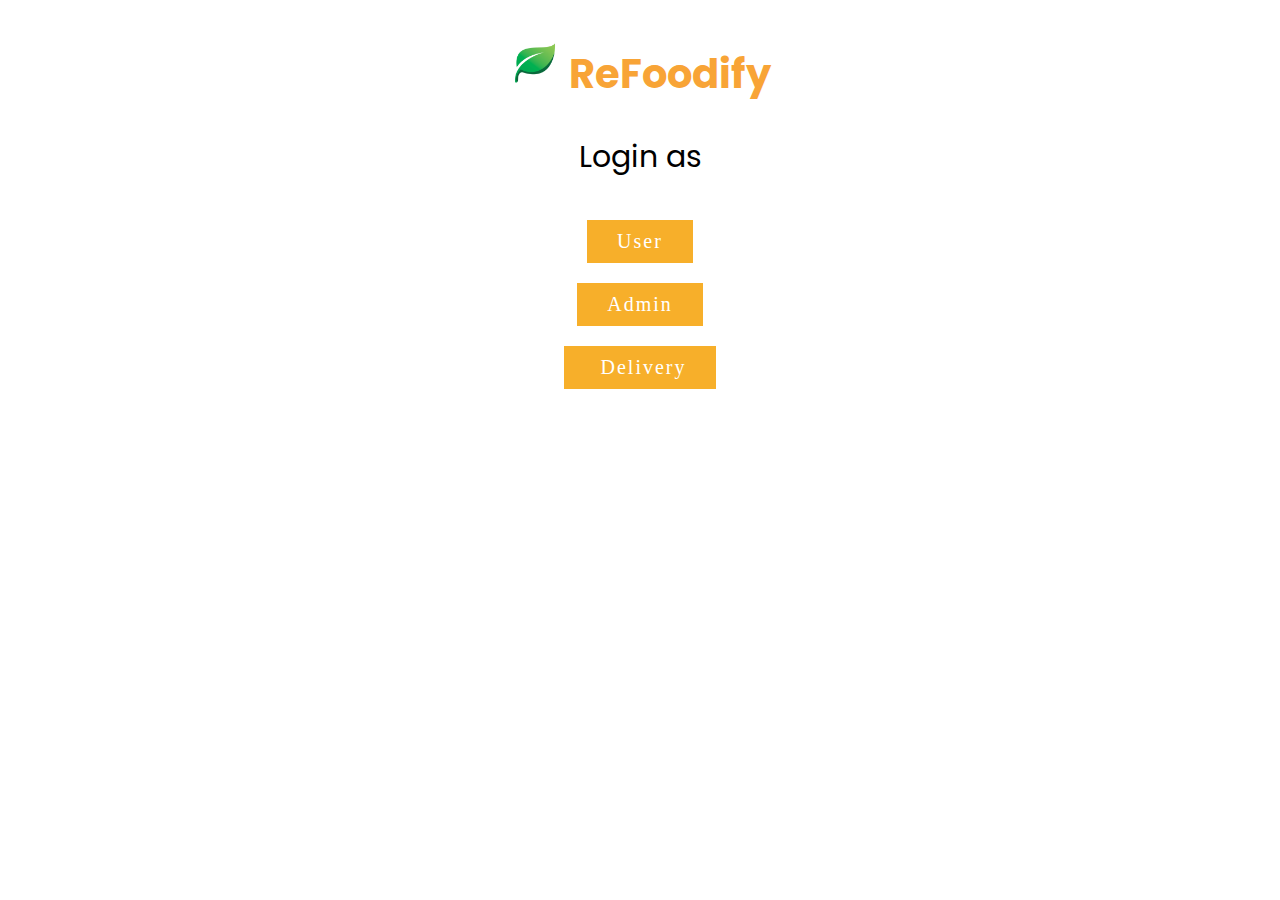
<file: food-waste-management-system-main/index.html>
<!DOCTYPE html>
<html lang="en">
<head>
    <meta charset="UTF-8">
    <meta http-equiv="X-UA-Compatible" content="IE=edge">
    <meta name="viewport" content="width=device-width, initial-scale=1.0">
    <title>Document</title>
    
    <link rel="stylesheet" href="https://cdnjs.cloudflare.com/ajax/libs/font-awesome/6.3.0/css/all.min.css">
    <link rel="stylesheet" href="https://cdnjs.cloudflare.com/ajax/libs/font-awesome/6.2.1/css/all.min.css">
    <link rel="stylesheet" href="https://cdnjs.cloudflare.com/ajax/libs/font-awesome/4.7.0/css/font-awesome.min.css">
    <!-- <link rel="stylesheet" href="home.css"> -->
</head>
<style>
@import url('https://fonts.googleapis.com/css2?family=Poppins:ital,wght@0,200;0,300;0,500;0,700;0,800;1,400;1,600&display=swap');
    


    .logo{
        padding-top: 30px;
        font-size: 35px;
        text-align: center;
        font-family: 'Poppins', sans-serif;

    }
    .para{
        text-align: center;
        font-size: 30px;
        font-family: 'Poppins', sans-serif;

    }
    a{
        /* text-align: center; */
        display: inline-block;
  /* font-size: 1em; */
  font-size: 20px;
  background:#f7af2a;
  padding: 10px 30px;
  /* text-transform: uppercase; */
  text-decoration: none;
  font-weight: 500;
  margin:10px auto 10px auto;
  color: #fff;
  letter-spacing: 2px;
  transition: 0.2s;
    }
    a:hover {
     letter-spacing: 6px;
    }
    .log{
        /* width: 50%; */
        margin: auto;
        display:grid;
        align-items: center;
        
    
        /* border: 1px solid black; */
        /* align-items: center; */
        
    }
    .add{
        margin: auto;
        display:inline-block;
        align-items:center;
        padding-left: 540px;
    }
    #delivery{

    }
    /* .log img{
        margin: auto;
        width: auto;
        height: auto;
    } */

@media only screen and (max-width: 768px) {
    .logo{
        font-size: 30px;
        padding:50px 50px 20px 50px;
    }
    .para{
        font-size: 20px;
    }
    a{
        font-size: 18px;
    }
    .add{
        margin: auto;
        display:inline-block;
        align-items:center;
        padding-left: 30px;
    }
}
</style>
<body>
    <div class="logo">
        <img src="img/leaf.png" height="50px" width="50px" alt="">
        <b style="color: #f8a436;font-size: 40px;">ReFoodify</b>
      </div>
    <p class="para"> Login as</p>
<div class="log">
    <!-- <img src="userlog.jpg" alt=""> -->
    <a href="signup.php">User </a>
    <a href="admin/signup.php">Admin</a>
    <i class="fa-solid fa-moped"></i>
 
    <a href="delivery/deliverysignup.php" id="delivery">    <i class="fa-regular fa-moped"></i> Delivery</a>
   
  
</div>

<div class="add">
 
</div>


    
</body>
</html>
</file>
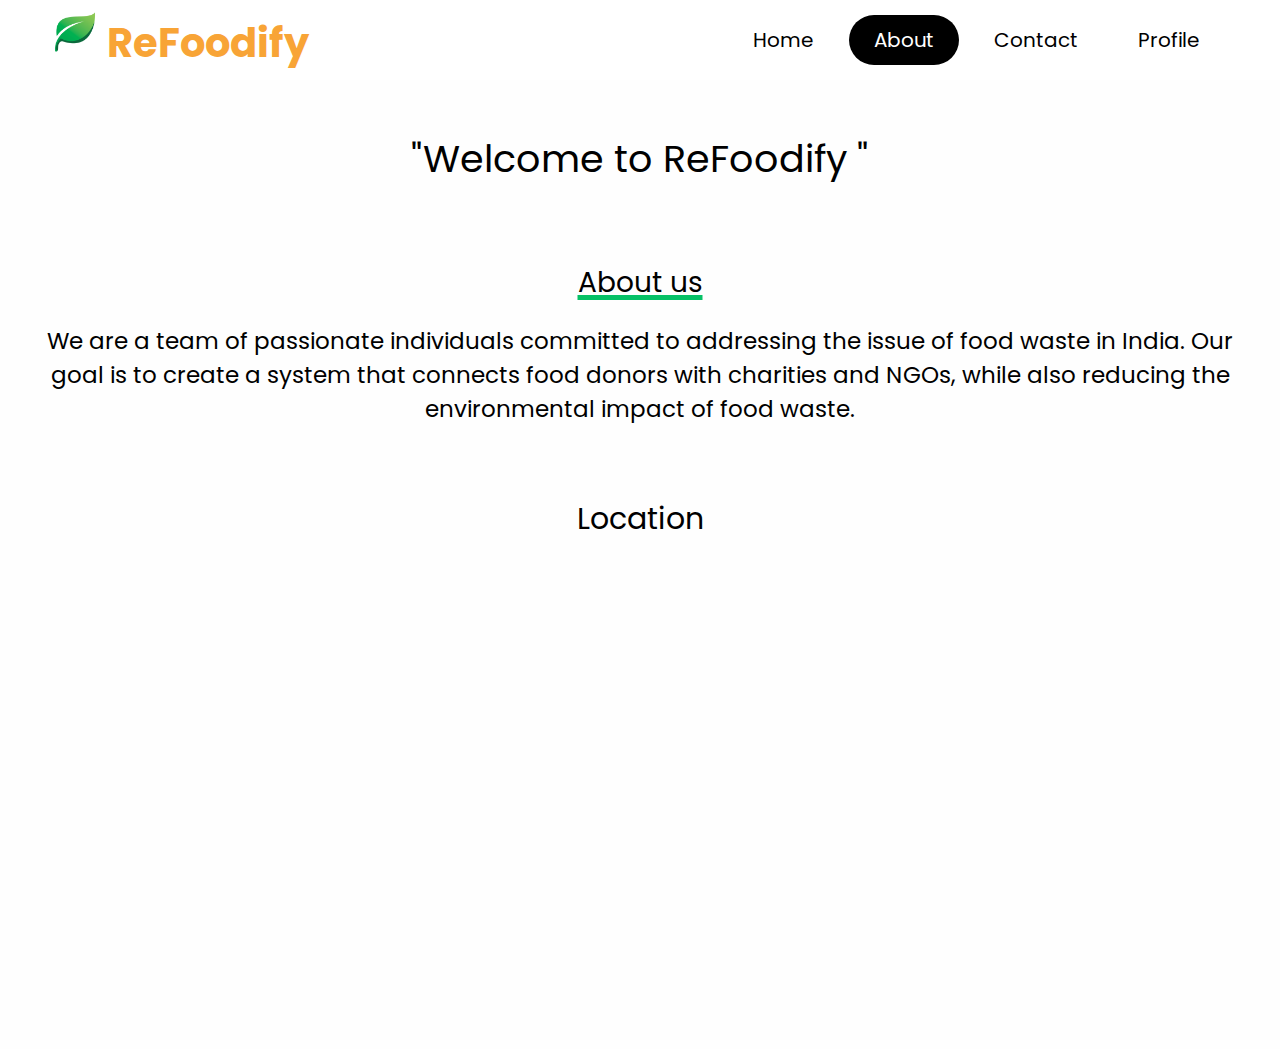
<file: food-waste-management-system-main/about.html>
<!DOCTYPE html>
<html lang="en">
<head>
    <meta charset="UTF-8">
    <meta http-equiv="X-UA-Compatible" content="IE=edge">
    <meta name="viewport" content="width=device-width, initial-scale=1.0">
    <title>Document</title>
    <link rel="stylesheet" href="home.css">
</head>
<body>
  <header>
    <div class="logo">
      <img src="img/leaf.png" height="50px" width="50px" alt="">
      <b style="color: #f8a436;font-size: 40px;">ReFoodify</b>
    </div>
        <div class="hamburger">
            <div class="line"></div>
            <div class="line"></div>
            <div class="line"></div>
        </div>
        <nav class="nav-bar">
            <ul>
                <li><a href="home.html" >Home</a></li>
                <li><a href="#about" class="active" >About</a></li>
                <li><a href="contact.html" >Contact</a></li>
                <li><a href="profile.php" >Profile</a></li>
            </ul>
        </nav>
    </header>
    <script>
        hamburger=document.querySelector(".hamburger");
        hamburger.onclick =function(){
            navBar=document.querySelector(".nav-bar");
            navBar.classList.toggle("active");
        }
    </script>
    <style>
       
        
        .coverc{
          width: 100%;
          height: 400px;
          background:url('img/about3.jpg')no-repeat;
    background-size: cover;
    display: grid;
    place-items:center;
    padding-top: 8rem;
 
        } 
        .title{
          font-size: 38px;
          text-align: center;
          align-items: center; 
        }
       
        .para p{
            font-size: 23px;
            margin-left: 20px;
            margin-right: 20px;
        }
          @media (max-width: 767px) {
            .para p{
               font-size: 16px;
               /* margin-left: 10px; */
              }
            #pptslide{
                height: 200px;
                width: 300px;

            }
            #map{
              height: 200px;
                width: 300px;


            }
            #overview{
              height: 200px;
                width: 300px;
            }
            
        .title{
          font-size: 28px;
          margin: 10px;
          text-align: center;
          align-items: center; 
        }
       

          }
     
    </style>
    <br>
    <br>
    <!-- <section class="coverc">
        
    
    </section> -->
    <p class="title">"Welcome to <u> ReFoodify</u> "</p>
    <br>
    <br>
    <br>
        <p class="heading">About us</p>
        <!-- <p  style=" font-size:30px ; text-align: center;" > ABOUT <span>US</span> </p> -->
      
        <!-- <br> -->
      <div class="para">
        <!-- <p>"Welcome to Food Donate, India's largest and most trusted donating platform that connects donors to verified nonprofits. FoodDonate helps you become a ray of hope for people in need. Choose a cause that is close to your heart and join hands with millions of donors like you who aim to make this world a better place."</p> -->
      
        <p>We are a team of passionate individuals committed to addressing the issue of food waste in India. Our goal is to create a system that connects food donors with charities and NGOs, while also reducing the environmental impact of food waste.</p>
      </div>
      <br>
 
      
    
      <br>
      


<div class="map"  style="  text-align: center; padding-bottom: 50px;" >
<p  style=" font-size:30px ;" > Location  </p>
<iframe src="https://www.google.com/maps/embed?pb=!1m18!1m12!1m3!1d3668.3779297121246!2d72.54205407414672!3d23.15640267908016!2m3!1f0!2f0!3f0!3m2!1i1024!2i768!4f13.1!3m3!1m2!1s0x395e8368c8f599c7%3A0x8e6ee1f3145fe108!2sAdani%20Institute%20of%20Infrastructure%20Engineering!5e0!3m2!1sen!2sin!4v1713691767027!5m2!1sen!2sin" width="600" height="450" style="border:0;" allowfullscreen="" loading="lazy" referrerpolicy="no-referrer-when-downgrade"></iframe>
     </div>


     <!-- <p class="heading"> Our Story</p>
     <div class="para">
       <p>Our journey began with a realization that food waste is a significant problem in India. According to a report by the United Nations, India is the world's second-largest food producer, yet it also has one of the highest rates of food waste. This waste has a significant impact on the environment, as well as on food security in the country.</p>
     </div> -->
     <!-- <div class="overview"  style="  text-align: center; padding-bottom: 50px;" >
      <iframe frameborder="no" border="0" marginwidth="0" marginheight="0" width=1400 height=800 src="https://edrawcloudpublicus.s3.amazonaws.com/viewer/self/3094230/share/2023-3-2/1677763924/main.svg" id="overview"></iframe>
     </div> -->
</body>
</html>
</file>
<file: food-waste-management-system-main/home.css>
@import url('https://fonts.googleapis.com/css2?family=Poppins:ital,wght@0,200;0,300;0,500;0,700;0,800;1,400;1,600&display=swap');
:root{
  --navcolor:white;
  --navfont:black;
  --green:#06C167;
  --box-shadow:0 .5rem 1rem rgba(0,0,0.1)
}
*{
  
  margin: 0;
  padding: 0;
  list-style: none;
  text-decoration: none;
  /* font-family:sans-serif; */
  box-sizing: border-box;
  font-family: 'Poppins', sans-serif;

}
body{
  background-color: #fefefe;
    /* margin: 0; */
  /* padding: 0; */

}
/* navigation bar  */
header{
  width: 100%;
  height: 80px;
  background-color: var(--navcolor);
  display: flex;
  justify-content: space-between;
  align-items: center;
  padding: 0 100px;
}
.logo{
  font-size: 28px;
  color:var(--navfont);
}
.hamburger{
  display:none;
}
.nav-bar ul{
  display: flex;
}
.nav-bar ul li a{
   display: block;
   color: var(--navfont);
   font-size: 20px ;
   padding:10px 25px;
   border-radius: 50px;
   transition: 0.2s;
   margin: 0 5px;

}
.nav-bar ul li a:hover{
  color: var(--navcolor);
  background-color: var(--navfont);
  border-radius: 50px;
}
.nav-bar ul li a.active{
  color:var(--navcolor);
  background-color: var(--navfont);
  /* border-bottom: 8px solid #06C167; */
 

}
@media only screen and (max-width:1320px){
  header{
    padding:0 50px;
  }
  .banner{
    width: 100%;
    height: 90vh;
    background:url('img/cover2.avif')no-repeat;
  background-size: cover;
  display: grid;
  place-items:center;
  padding-top: 8rem;
  }
}
@media only screen and (max-width:1100px){
  header{
    padding:0 30px;
  }
}
@media only screen and (max-width:900px){
  
  .hamburger{
    display: block;
    cursor: pointer;
  }
  .hamburger .line{
    width:30px;
    height: 3px;
    background-color:var(--navfont);
    margin: 6px 0;
  }
  .nav-bar{
    height: 0;
    position: absolute;
    top:80px;
    left: 0;
    right: 0;
    width: 100vw;
    background-color: #06C167;
    transition: 0.2s;
    overflow: hidden;

  }
  .nav-bar.active {
    height: 450px;
    z-index: 10;
  }
 
  .nav-bar ul{
    display: block;
    width:fit-content;
    margin: 80px auto 0 auto;
    text-align: center;
    transition: 0.5s;
    opacity: 0;

  }
  .nav-bar.active ul {
    opacity: 1;

  }
  .nav-bar ul li a{
    margin-bottom: 12px;

  }
  .banner{
    background-image: none;
  }
}
/* nav end */

.banner{
  width: auto;
  height: auto;
  background: url('img/Food.png') no-repeat center ;
  background-size: cover;
  display: grid;
  place-items:center;
  padding-top: 8rem;
}
@media only screen   
and (min-device-width : 1200px)  
  {


    .banner{
      
      align-items: flex-end;
    width: 100%;
     height:80vh;
    background: url('img/Food.png') no-repeat center ;
    background-size: cover;
    display: grid;
    padding-top: 8rem;
    }
    .wrapper{
      padding:20px 40px 20px 40px;
    }
    
  
  }
.content
{
  padding: 20px;
  background-color: #f7b85a;
  z-index: 0;
}

.content p
{
   position: relative;
   left: 650px;
  font-size: 1.1em;
  align-content: center;
  color:white;
  margin: 20px 0;
  font-weight: 400;
  max-width: 700px;
}
.banner a
{
  display: inline-block;
  font-size: 1em;
  background: #111;
  padding: 10px 30px;
  text-transform: uppercase;
  text-decoration: none;
  font-weight: 500;
  margin-top: 10px;
  color: #fff;
  letter-spacing: 2px;
  transition: 0.2s;
}
.banner a:hover
{
  letter-spacing: 6px;
}
.msg{
  height: 300px;
}


/* footer */
.footer {
  background-color: #414141;
  width: 100%;
  text-align: left;
  font-family: ;
  font-weight: bold;
  font-size: 16px;
  padding: 50px;
  margin-top: 50px;
}

.footer .footer-left,
.footer .footer-center,
.footer .footer-right {
  display: inline-block;
  vertical-align: top;
}


/* footer left*/

.footer .footer-left {
  width: 33%;
  padding-right: 15px;
}

.footer .about {
  line-height: 20px;
  color: #ffffff;
  font-size: 13px;
  font-weight: normal;
  margin: 0;
}

.footer .about span {
  display: block;
  color: #ffffff;
  font-size: 14px;
  font-weight: bold;
  margin-bottom: 20px;
}


/* footer center*/

.footer .footer-center {
  width: 30%;

}






.footer .footer-center p {
  display: inline-block;
  color: #ffffff;
  vertical-align: middle;
  margin: 0;
}

.footer .footer-center p span {
  display: block;
  color: #ffffff;
  font-size: 14px;
  font-weight: bold;
  margin-bottom: 20px;
}

.footer .footer-center p a {
  color: #06C167;
  text-decoration: none;
}


/* footer right*/

.footer .footer-right {
  width: 35%;
}

.footer h2 {
  color: #ffffff;
  font-size: 36px;
  font-weight: normal;
  margin: 0;
}

.footer h2 span {
  color: #06C167;
}

.footer .menu {
  color: #ffffff;
  margin: 20px 0 12px;
  padding: 0;
}

.footer .menu a {
  display: inline-block;
  line-height: 1.8;
  text-decoration: none;
  color: inherit;
}

.footer .menu a:hover {
  color: #06C167;
}

.footer .name {
  color: #06C167;
  font-size: 14px;
  font-weight: normal;
  margin: 0;
}
.deli .para{
  font-size: 30px;
  text-align: center;
}
.para{
  font-size: 20px;
  text-align: center;
  padding: 20px;
}

@media (max-width: 767px) {
  .content{
    /* padding: 10px; */
  }
  .deli .para{
    font-size: 23px; 
    text-align: center;
    

  }
  .deli img{
   width: 100%;
   height: 100%;
  }
  
  .footer {
    font-size: 14px;
  }
  .footer .footer-left,
  .footer .footer-center,
  .footer .footer-right {
    display: block;
    width: 100%;
    margin-bottom: 60px;
    text-align: center;
  }
  .sociallist{
  
    padding-left: 60px;
    
  }
  
}

/* social */
.sociallist{

}
.social
{
  
  position: absolute;
  display: flex;
  justify-content: center;
  align-items: center;
}
.social li
{
  list-style: none;

}
.social li a
{
  display: inline-block;
  filter: invert(1);
  transform: scale(0.5);
  transition: 0.5s;
  
}
.social li a:hover
{
  transform: scale(0.5) translateY(-15px);
}

/* photo */

.photo{
  padding: 20px;
}

.wrapper{
  display: grid;
  grid-template-columns: repeat(auto-fit,minmax(200px,1fr));
  grid-gap: 10px;
  align-items: center;
}
.box{
  overflow: hidden;
  border-radius: 20px;
  
}
.wrapper img{
  width: 100%;
  height: 100%;
  border-radius: 20px;
  transition: 0.5s all  ease-in-out;
}
.wrapper img:hover{
  transform: scale(.9);

}
.heading{
 font-size: 28px;
 text-align: center;
 align-items: center; 
 text-decoration: underline 5px;
 text-decoration-color: #06C167;
}
.heading:hover{
  /* letter-spacing: 3px; */
}
</file>
